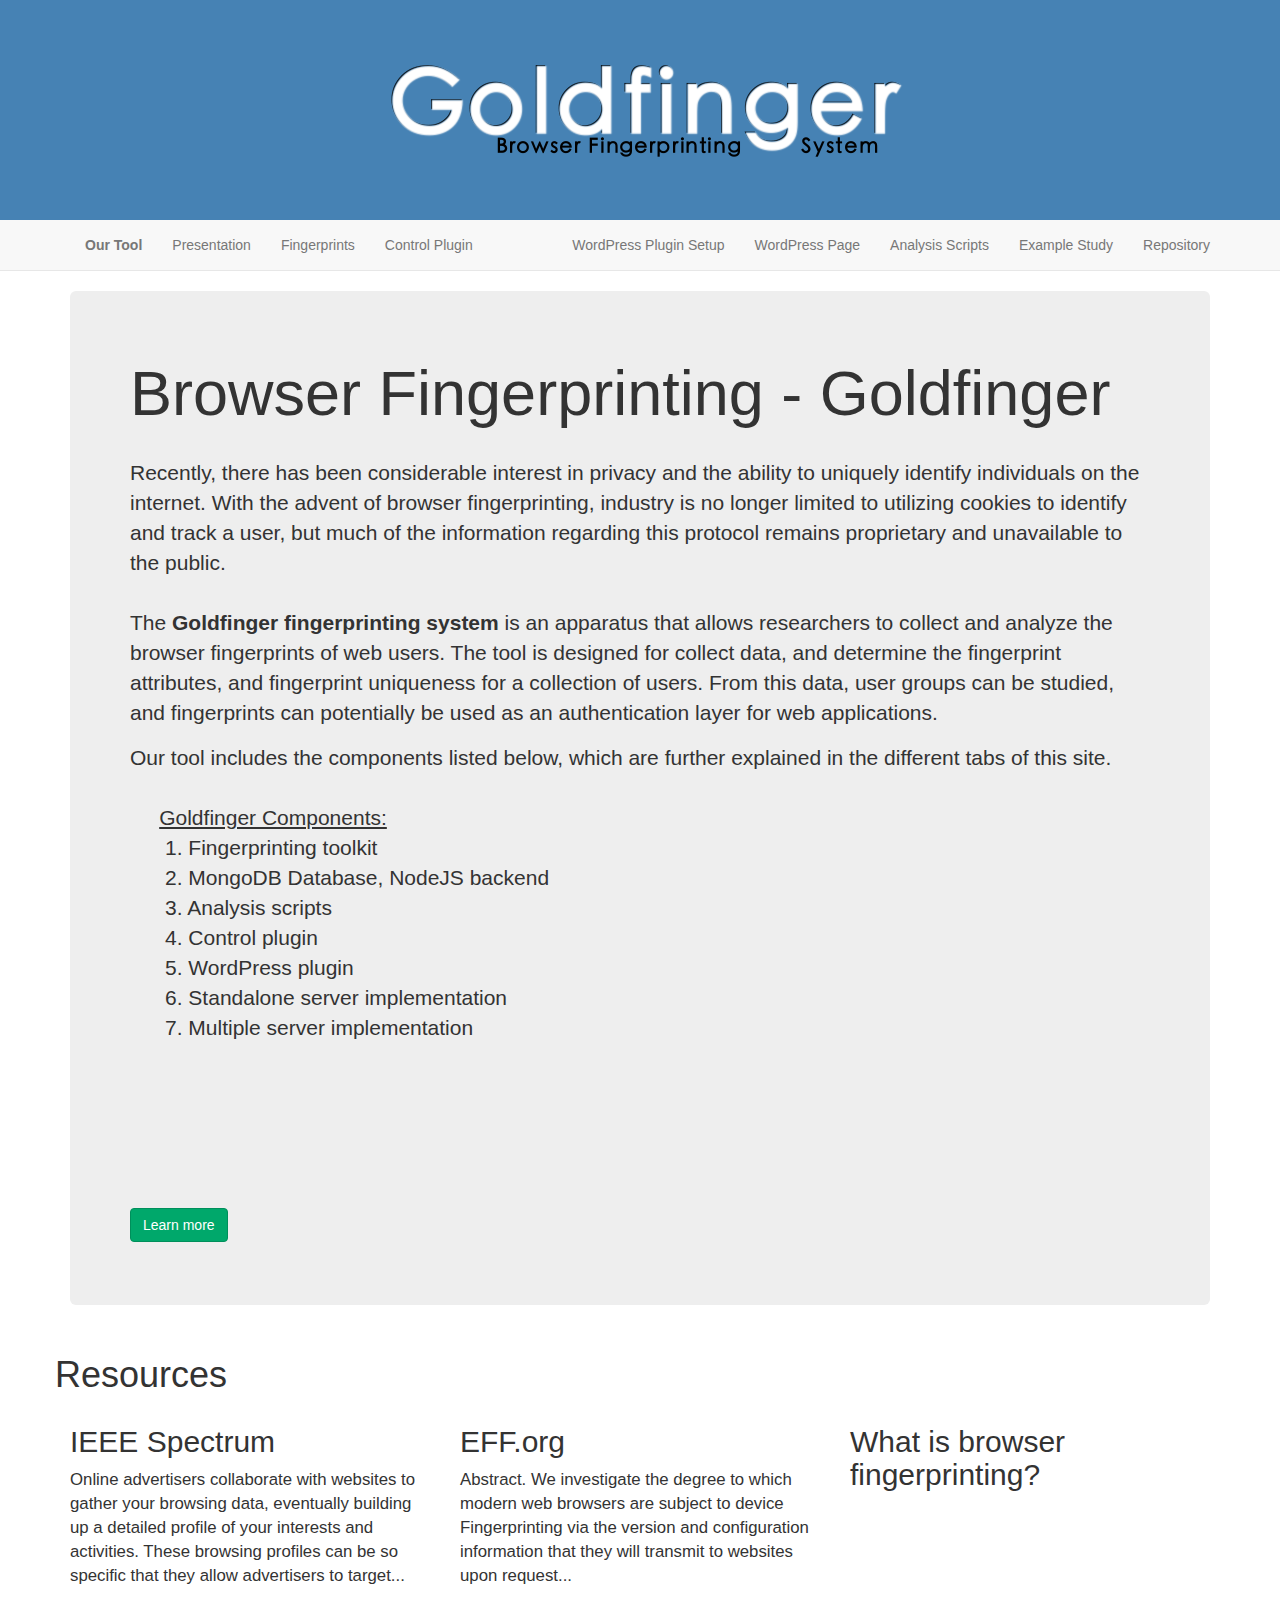
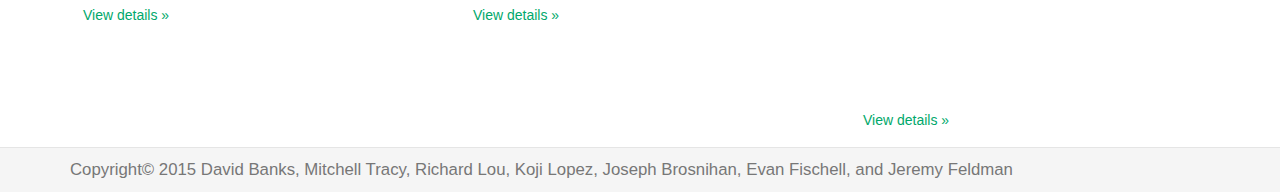
<file: readme-page/index.html>
<!DOCTYPE html>
<html>
	<head>
		<meta http-equiv="Content-Type" content="text/html; charset=UTF-8">
		<meta charset="utf-8">
		<title>Goldfinger - Browser Fingerprinter</title>
		<meta name="viewport" content="width=device-width, initial-scale=1.0">
		<script src="./lib/jquery-2.1.1.min.js"></script>
		<script src="./lib/bootstrap.min.js"></script>
		<link rel="stylesheet" href="./css/style.css">
	</head>
	<body>
		<div id="wrap">
			<div id="content">
				<div class="logo-container" style="background-color:#4682B4">
					<a href="./index.html"><img height="120px" src="./lib/logo.png" alt="GOLDFINGER"></a>
				</div>
				<div class="navbar navbar-default navbar-static-top">
					<div class="container">
						<div class="navbar-header visible-sm visible-xs">
							<button type="button" data-toggle="collapse" data-target=".navbar-collapse" class="navbar-toggle">
								<span class="sr-only">Toggle navigation</span><span class="icon-bar"></span><span class="icon-bar"></span><span class="icon-bar"></span>
							</button>
							<a href="./index.html" class="navbar-brand">GOLDFINGER</a>
						</div>
						<div class="collapse navbar-collapse">
							<ul class="nav navbar-nav">
								<!--<li class="false">
									<a href="http://browserspy.dk/">Code Reference</a>
								</li>-->
                                                                <li class="false">
                                                                    <a href="./pages/our_tool.html"><b>Our Tool</b></a>
								</li>
								<li class="false">
									<a href="./pages/goldfinger.pdf">Presentation</a>
								</li>
                                                                
                                                                <li class="false">
									<a href="./pages/fingerprints.html">Fingerprints</a>
								</li>
                                                                <li class="false">
									<a href="./pages/control_plugin.html">Control Plugin</a>
								</li>
								<!--<li class="false">
									<a href="./pages/command-line.html">Command Line</a>
								</li>-->
							</ul>
							<ul class="nav navbar-nav navbar-right">
                                                                <li class="false">
                                                                    <a href="./pages/wordpress_plugin.html">WordPress Plugin Setup</a>
								</li>
                                                                <li class="false">
                                                                    <a href="http://viable.cs.umd.edu/wordpress/wp-login.php">WordPress Page</a>
								</li>
                                                                <li class="false">
                                                                    <a href="./pages/analysis_scripts.html">Analysis Scripts</a>
								</li>
                                                                <li class="false">
                                                                    <a href="./pages/example_study.html">Example Study</a>
								<li>
									<a href="https://vis.cs.umd.edu/svn/projects/goldfinger">Repository</a>
								</li>
							</ul>
						</div>
					</div>
				</div>

				<div class="container">
					<div class="row clearfix">
						<div class="col-md-12 column">
							<div class="jumbotron">
								<h1> Browser Fingerprinting - Goldfinger </h1>
								<br />
								
								<p>
									Recently, there has been considerable interest in privacy and the ability to uniquely identify individuals on the internet. 
									With the advent of browser fingerprinting, industry is no longer limited to utilizing cookies to identify and track a user, 
									but much of the information regarding this protocol remains proprietary and unavailable to the public. 
                                                                        <br/> <br/>
                                                                        The <b>Goldfinger fingerprinting system </b> is an apparatus that allows researchers to collect and analyze the browser fingerprints of web users. 
									The tool is designed for collect data, and determine the fingerprint attributes, and fingerprint uniqueness for a collection of users. From this data,
                                                                        user groups can be studied, and fingerprints can potentially be used as an authentication layer for web applications.
								</p>
								<p>
									Our tool includes the components listed below, which are further explained in the different tabs of this site.
                                                                         <br/>
                                                                         <br/>&nbsp;&nbsp;&nbsp;&nbsp;
                                                                         <u>Goldfinger Components: </u><br/>
                                                                         &nbsp;&nbsp;&nbsp;&nbsp;&nbsp;
                                                                        1. Fingerprinting toolkit <br/>&nbsp;&nbsp;&nbsp;&nbsp;&nbsp;
                                                                        2. MongoDB Database, NodeJS backend <br/>&nbsp;&nbsp;&nbsp;&nbsp;&nbsp;
                                                                        3. Analysis scripts <br/>&nbsp;&nbsp;&nbsp;&nbsp;&nbsp;
                                                                        4. Control plugin <br/>&nbsp;&nbsp;&nbsp;&nbsp;&nbsp;
                                                                        5. WordPress plugin <br/>&nbsp;&nbsp;&nbsp;&nbsp;&nbsp;
                                                                        6. Standalone server implementation <br/>&nbsp;&nbsp;&nbsp;&nbsp;&nbsp;
                                                                        7. Multiple server implementation <br/>&nbsp;&nbsp;&nbsp;&nbsp;&nbsp;

								</p>
                                                                    <br/> <br/><br/> <br/><br/> <br/>
								<p>
									<a class="btn btn-primary btn-large" href="http://spectrum.ieee.org/computing/software/browser-fingerprinting-and-the-onlinetracking-arms-race" target="_blank">Learn more</a>
								</p>
							</div>
						</div>
					</div>
					<div class="row clearfix">
						<h1> Resources </h1>
						<div class="col-md-4 column">
							<h2>IEEE Spectrum</h2>
							<p>
								Online advertisers collaborate with websites to gather your browsing data, eventually building up a detailed profile of your interests and activities. These browsing profiles can be so specific that they allow advertisers to target...
							</p>
							<p>
								<a class="btn" href="http://spectrum.ieee.org/computing/software/browser-fingerprinting-and-the-onlinetracking-arms-race" target="_blank">View details »</a>
							</p>
						</div>
						<div class="col-md-4 column">
							<h2>EFF.org</h2>
							<p>
								Abstract. We investigate the degree to which modern web browsers are subject to device Fingerprinting via the version and configuration information that they will transmit to websites upon request...
							</p>
							<p>
								<a class="btn" href="https://panopticlick.eff.org/browser-uniqueness.pdf" target="_blank">View details »</a>
							</p>
						</div>
						<div class="col-md-4 column">
							<h2>What is browser fingerprinting?</h2>
							<div class="embed-responsive embed-responsive-16by9">
								<iframe class="embed-responsive-item" src="//youtube.com/embed/aSfh0efL7rs"></iframe>
							</div>
							<p>
								<a class="btn" href="https://www.youtube.com/watch?v=aSfh0efL7rs" target="_blank">View details »</a>
							</p>
						</div>
					</div>
				</div>

			</div>
			<div id="push"></div>
		</div>
		<div id="footer-wrapper">
			<footer>
				<div class="container">
					<p>
						Copyright&copy; 2015 David Banks, Mitchell Tracy, Richard Lou, Koji Lopez, Joseph Brosnihan, Evan Fischell, and Jeremy Feldman
					</p>
				</div>
			</footer>
		</div>
	</body>
</html>
</file>
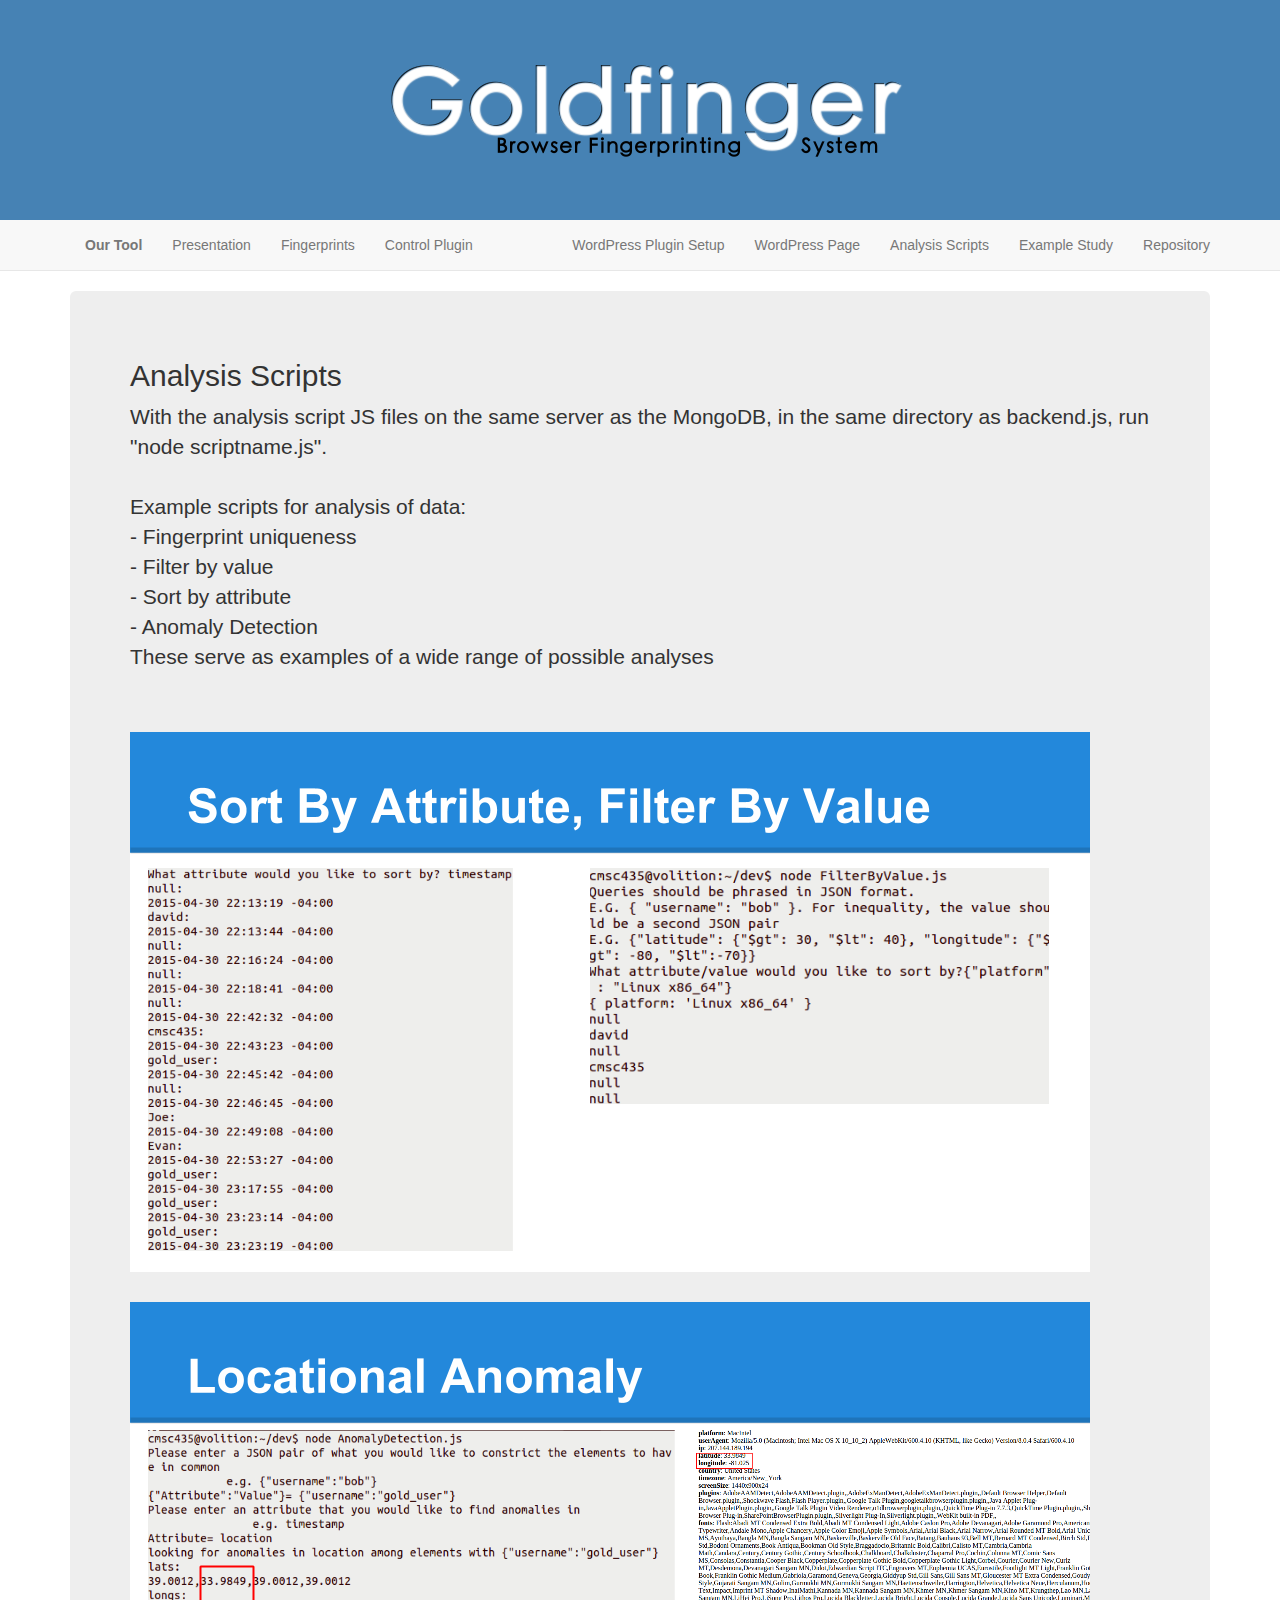
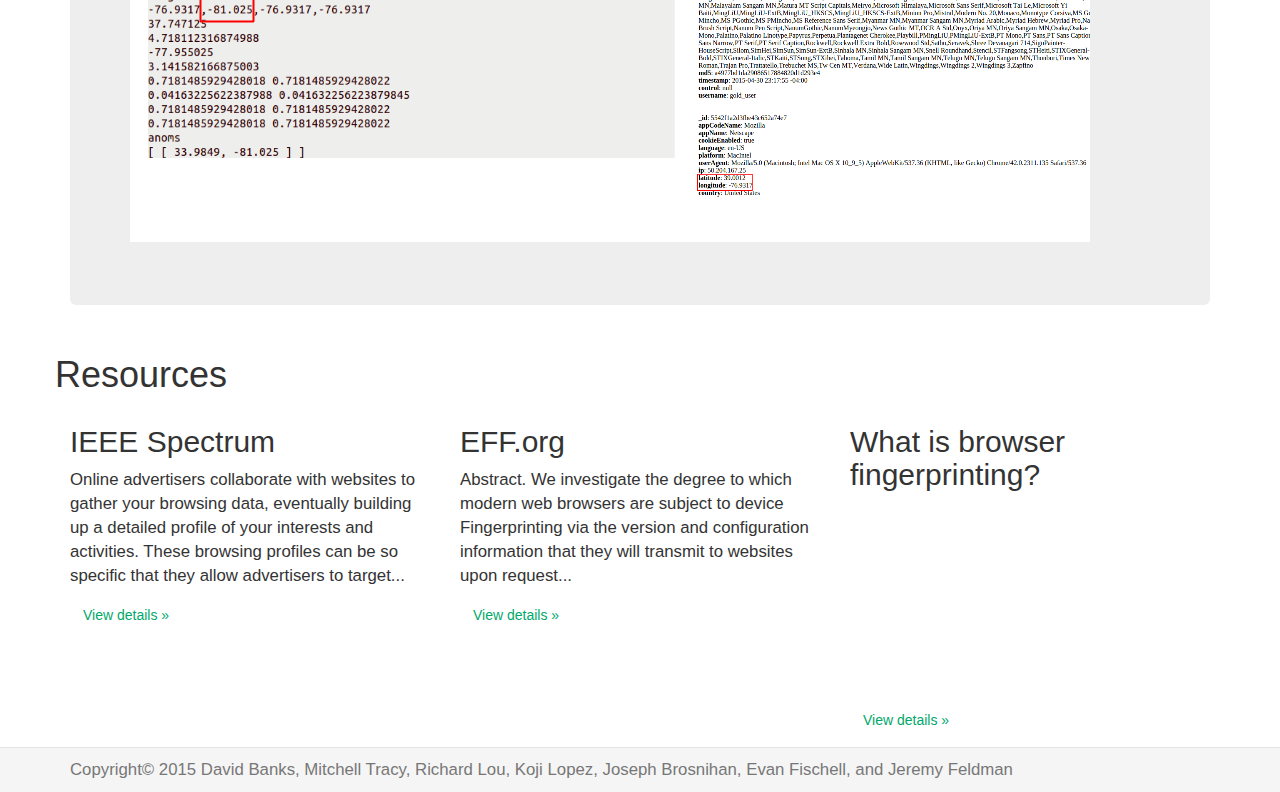
<file: readme-page/pages/analysis_scripts.html>
<!DOCTYPE html>
<html>
	<head>
		<meta http-equiv="Content-Type" content="text/html; charset=UTF-8">
		<meta charset="utf-8">
		<title>Goldfinger - Browser Fingerprinter</title>
		<meta name="viewport" content="width=device-width, initial-scale=1.0">
		<script src="../lib/jquery-2.1.1.min.js"></script>
		<script src="../lib/bootstrap.min.js"></script>
		<link rel="stylesheet" href="../css/style.css">
	</head>
	<body>
		<div id="wrap">
			<div id="content">
				<div class="logo-container" style="background-color:#4682B4">
					<a href="../index.html"><img height="120px" src="../lib/logo.png" alt="GOLDFINGER"></a>
				</div>
				<div class="navbar navbar-default navbar-static-top">
					<div class="container">
						<div class="navbar-header visible-sm visible-xs">
							<button type="button" data-toggle="collapse" data-target=".navbar-collapse" class="navbar-toggle">
								<span class="sr-only">Toggle navigation</span><span class="icon-bar"></span><span class="icon-bar"></span><span class="icon-bar"></span>
							</button>
							<a href="../index.html" class="navbar-brand">GOLDFINGER</a>
						</div>
						<div class="collapse navbar-collapse">
							<ul class="nav navbar-nav">
                                                                <li class="false">
                                                                    <a href="../pages/our_tool.html"><b>Our Tool</b></a>
								</li>
								<li class="false">
									<a href="../pages/goldfinger.pdf">Presentation</a>
								</li>
                                                                
                                                                <li class="false">
									<a href="../pages/fingerprints.html">Fingerprints</a>
								</li>
                                                                <li class="false">
									<a href="../pages/control_plugin.html">Control Plugin</a>
								</li>
							</ul>
							<ul class="nav navbar-nav navbar-right">
                                                                <li class="false">
                                                                    <a href="../pages/wordpress_plugin.html">WordPress Plugin Setup</a>
								</li>
                                                                <li class="false">
                                                                    <a href="http://viable.cs.umd.edu/wordpress/wp-login.php">WordPress Page</a>
								</li>
                                                                <li class="false">
                                                                    <a href="../pages/analysis_scripts.html">Analysis Scripts</a>
								</li>
                                                                <li class="false">
                                                                    <a href="../pages/example_study.html">Example Study</a>
								</li>
								<li>
									<a href="https://vis.cs.umd.edu/svn/projects/goldfinger">Repository</a>
								</li>
							</ul>
						</div>
					</div>
				</div>

				<div class="container">
					<div class="row clearfix">
						<div class="col-md-12 column">
							<div class="jumbotron">
								
								<h2>Analysis Scripts</h2>
								<p>
									With the analysis script JS files on the same server as the MongoDB, in the same directory as backend.js, run "node scriptname.js".
                                                                        <br />
                                                                        <br />
                                                                        Example scripts for analysis of data:<br />
                                                                        -   Fingerprint uniqueness<br />
                                                                        -   Filter by value<br />
                                                                        -   Sort by attribute<br />
                                                                        -   Anomaly Detection<br />
                                                                        These serve as examples of a wide range of possible analyses<br />
                                                                        
                                                                        <br /> <br />
                                                                        <img src="../pages/sort_img.png" alt="sort_script">
                                                                        <br /> <br />
                                                                        <img src="../pages/anomaly_img.png" alt="anomaly_script">
                                                                </p>
								

								
							</div>
						</div>
					</div>
					<div class="row clearfix">
						<h1> Resources </h1>
						<div class="col-md-4 column">
							<h2>IEEE Spectrum</h2>
							<p>
								Online advertisers collaborate with websites to gather your browsing data, eventually building up a detailed profile of your interests and activities. These browsing profiles can be so specific that they allow advertisers to target...
							</p>
							<p>
								<a class="btn" href="http://spectrum.ieee.org/computing/software/browser-fingerprinting-and-the-onlinetracking-arms-race" target="_blank">View details »</a>
							</p>
						</div>
						<div class="col-md-4 column">
							<h2>EFF.org</h2>
							<p>
								Abstract. We investigate the degree to which modern web browsers are subject to device Fingerprinting via the version and configuration information that they will transmit to websites upon request...
							</p>
							<p>
								<a class="btn" href="https://panopticlick.eff.org/browser-uniqueness.pdf" target="_blank">View details »</a>
							</p>
						</div>
						<div class="col-md-4 column">
							<h2>What is browser fingerprinting?</h2>
							<div class="embed-responsive embed-responsive-16by9">
								<iframe class="embed-responsive-item" src="//youtube.com/embed/aSfh0efL7rs"></iframe>
							</div>
							<p>
								<a class="btn" href="https://www.youtube.com/watch?v=aSfh0efL7rs" target="_blank">View details »</a>
							</p>
						</div>
					</div>
				</div>

			</div>
			<div id="push"></div>
		</div>
		<div id="footer-wrapper">
			<footer>
				<div class="container">
					<p>
						Copyright&copy; 2015 David Banks, Mitchell Tracy, Richard Lou, Koji Lopez, Joseph Brosnihan, Evan Fischell, and Jeremy Feldman
					</p>
				</div>
			</footer>
		</div>
	</body>
</html>
</file>
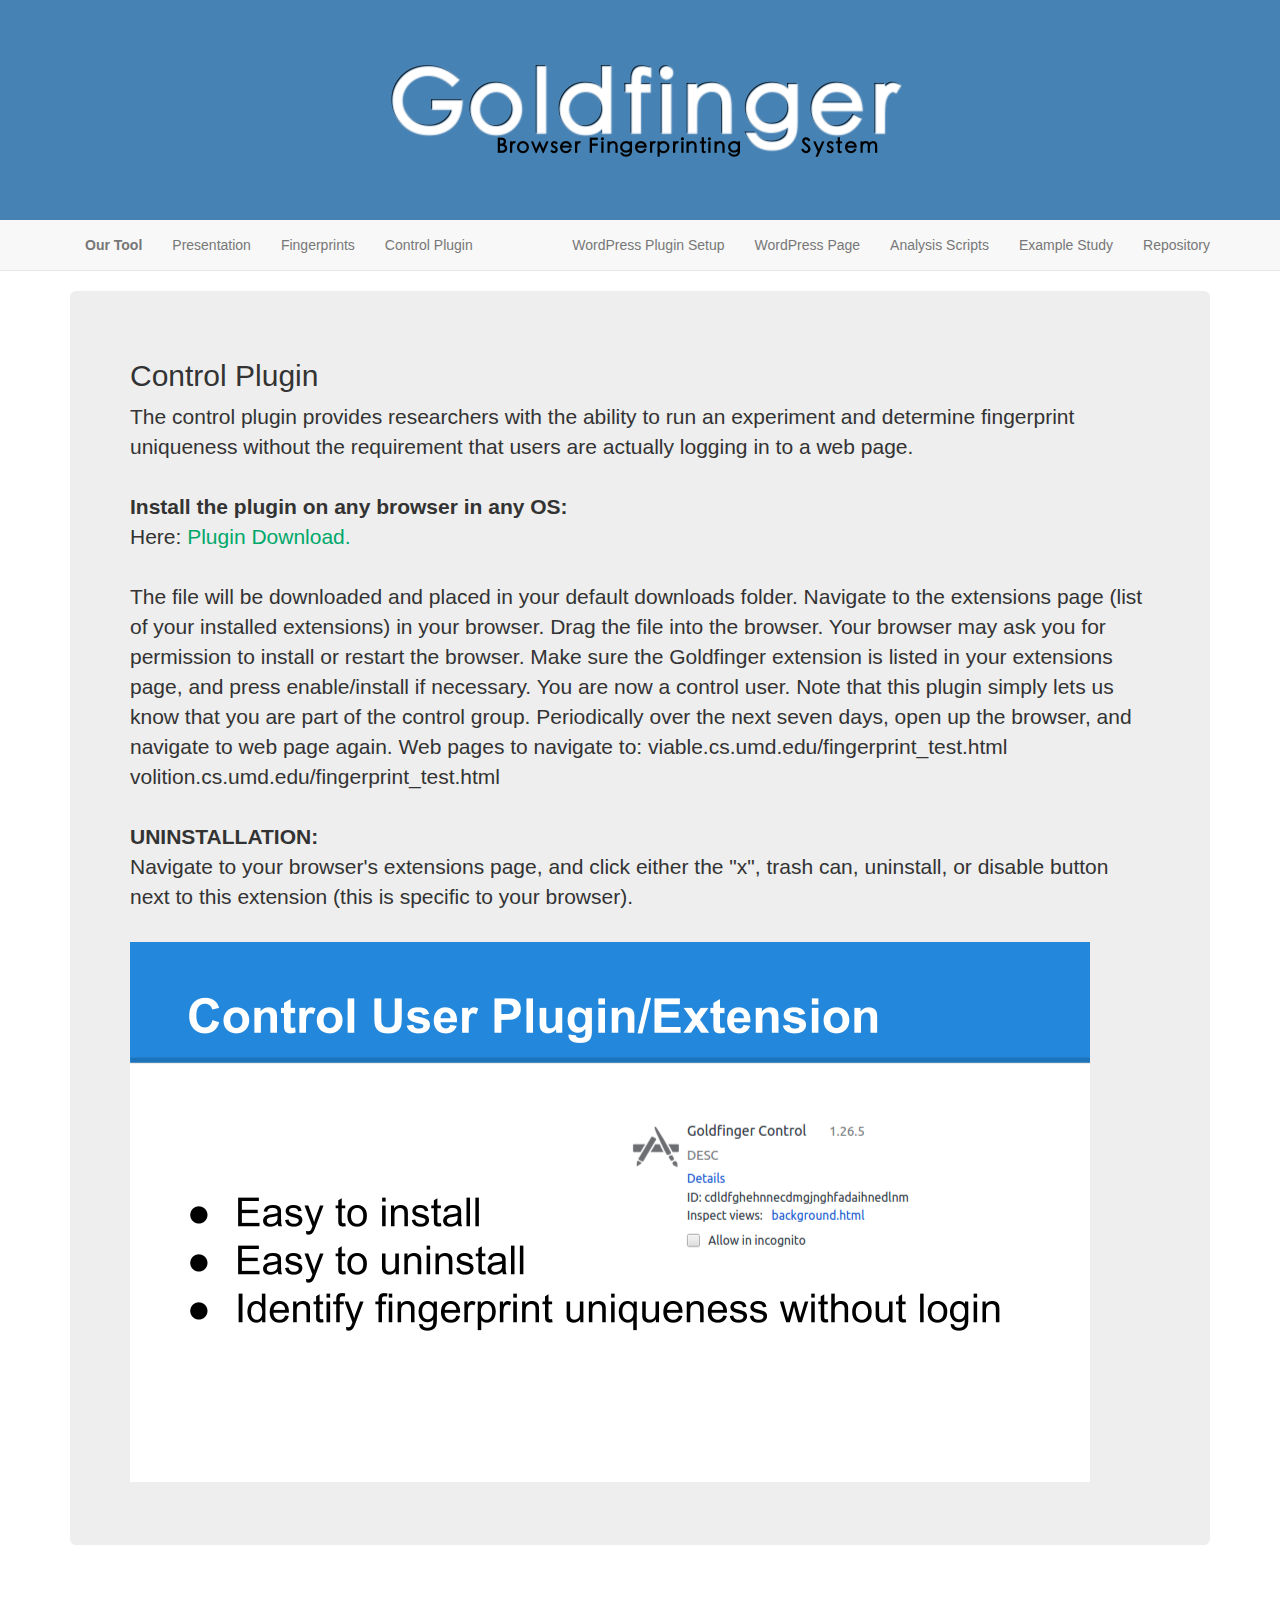
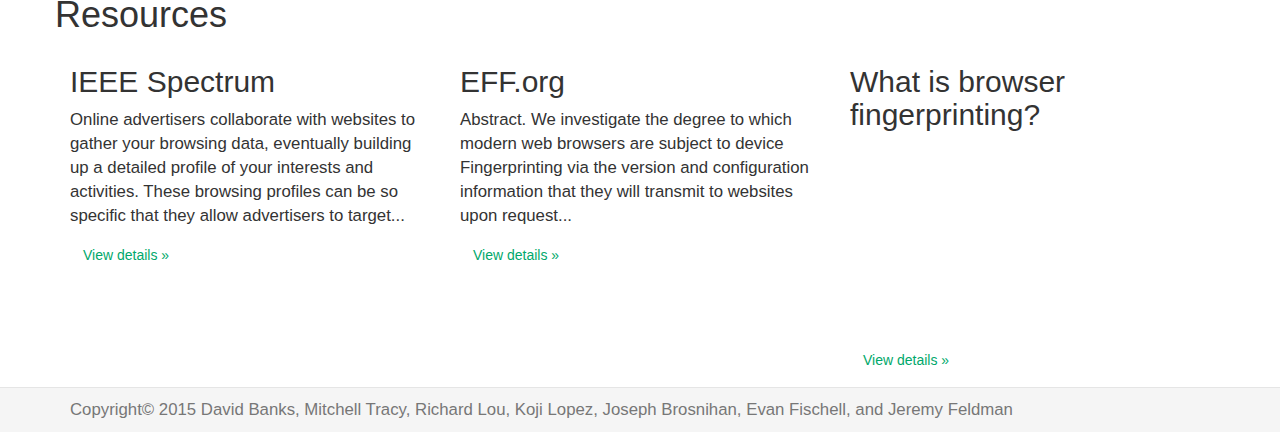
<file: readme-page/pages/control_plugin.html>
<!DOCTYPE html>
<html>
	<head>
		<meta http-equiv="Content-Type" content="text/html; charset=UTF-8">
		<meta charset="utf-8">
		<title>Goldfinger - Browser Fingerprinter</title>
		<meta name="viewport" content="width=device-width, initial-scale=1.0">
		<script src="../lib/jquery-2.1.1.min.js"></script>
		<script src="../lib/bootstrap.min.js"></script>
		<link rel="stylesheet" href="../css/style.css">
	</head>
	<body>
		<div id="wrap">
			<div id="content">
				<div class="logo-container" style="background-color:#4682B4">
					<a href="../index.html"><img height="120px" src="../lib/logo.png" alt="GOLDFINGER"></a>
				</div>
				<div class="navbar navbar-default navbar-static-top">
					<div class="container">
						<div class="navbar-header visible-sm visible-xs">
							<button type="button" data-toggle="collapse" data-target=".navbar-collapse" class="navbar-toggle">
								<span class="sr-only">Toggle navigation</span><span class="icon-bar"></span><span class="icon-bar"></span><span class="icon-bar"></span>
							</button>
							<a href="../index.html" class="navbar-brand">GOLDFINGER</a>
						</div>
						<div class="collapse navbar-collapse">
							<ul class="nav navbar-nav">
                                                                <li class="false">
                                                                    <a href="../pages/our_tool.html"><b>Our Tool</b></a>
								</li>
								<li class="false">
									<a href="../pages/goldfinger.pdf">Presentation</a>
								</li>
                                                                
                                                                <li class="false">
									<a href="../pages/fingerprints.html">Fingerprints</a>
								</li>
                                                                <li class="false">
									<a href="../pages/control_plugin.html">Control Plugin</a>
								</li>
							</ul>
							<ul class="nav navbar-nav navbar-right">
                                                                <li class="false">
                                                                    <a href="../pages/wordpress_plugin.html">WordPress Plugin Setup</a>
								</li>
                                                                <li class="false">
                                                                    <a href="http://viable.cs.umd.edu/wordpress/wp-login.php">WordPress Page</a>
								</li>
                                                                <li class="false">
                                                                    <a href="../pages/analysis_scripts.html">Analysis Scripts</a>
								</li>
                                                                <li class="false">
                                                                    <a href="../pages/example_study.html">Example Study</a>
								</li>
								<li>
									<a href="https://vis.cs.umd.edu/svn/projects/goldfinger">Repository</a>
								</li>
							</ul>
						</div>
					</div>
				</div>

				<div class="container">
					<div class="row clearfix">
						<div class="col-md-12 column">
							<div class="jumbotron">
								<h2>Control Plugin</h2>
								<p>
                                                                        The control plugin provides researchers with the ability to
                                                                        run an experiment and determine fingerprint uniqueness without
                                                                        the requirement that users are actually logging in to a web page.
                                                                        <br /> <br />
                                                                        <b> Install the plugin on any browser in any OS: </b> <br />
									Here:
									
                                                                        <a href="http://crossrider.com/download/74704">Plugin Download. </a>
                                                                        <br /> <br />
    									The file will be downloaded and placed in your default downloads folder. Navigate to the extensions page
									(list of your installed extensions) in your browser. Drag the file into the browser. Your browser may
									ask you for permission to install or restart the browser.

									Make sure the Goldfinger extension is listed in your extensions page, and press enable/install if necessary. You are now a control user.

									Note that this plugin simply lets us know that you are part of the control group.

									Periodically over the next seven days, open up the browser, and navigate to web page again.
									Web pages to navigate to:
									viable.cs.umd.edu/fingerprint_test.html
									volition.cs.umd.edu/fingerprint_test.html
                                                                        <br/>
                                                                        <br/>
                                                                        <b> UNINSTALLATION: </b> </br>
									Navigate to your browser's extensions page, and click either the "x", trash can, uninstall, or disable button next to this extension (this is specific to your browser).
                                                                        
                                                                        <br /> <br />
                                                                        <img src="../pages/control_img.png" alt="control_installed">
                                                                </p>
								
							</div>
						</div>
					</div>
					<div class="row clearfix">
						<h1> Resources </h1>
						<div class="col-md-4 column">
							<h2>IEEE Spectrum</h2>
							<p>
								Online advertisers collaborate with websites to gather your browsing data, eventually building up a detailed profile of your interests and activities. These browsing profiles can be so specific that they allow advertisers to target...
							</p>
							<p>
								<a class="btn" href="http://spectrum.ieee.org/computing/software/browser-fingerprinting-and-the-onlinetracking-arms-race" target="_blank">View details »</a>
							</p>
						</div>
						<div class="col-md-4 column">
							<h2>EFF.org</h2>
							<p>
								Abstract. We investigate the degree to which modern web browsers are subject to device Fingerprinting via the version and configuration information that they will transmit to websites upon request...
							</p>
							<p>
								<a class="btn" href="https://panopticlick.eff.org/browser-uniqueness.pdf" target="_blank">View details »</a>
							</p>
						</div>
						<div class="col-md-4 column">
							<h2>What is browser fingerprinting?</h2>
							<div class="embed-responsive embed-responsive-16by9">
								<iframe class="embed-responsive-item" src="//youtube.com/embed/aSfh0efL7rs"></iframe>
							</div>
							<p>
								<a class="btn" href="https://www.youtube.com/watch?v=aSfh0efL7rs" target="_blank">View details »</a>
							</p>
						</div>
					</div>
				</div>

			</div>
			<div id="push"></div>
		</div>
		<div id="footer-wrapper">
			<footer>
				<div class="container">
					<p>
						Copyright&copy; 2015 David Banks, Mitchell Tracy, Richard Lou, Koji Lopez, Joseph Brosnihan, Evan Fischell, and Jeremy Feldman
					</p>
				</div>
			</footer>
		</div>
	</body>
</html>
</file>
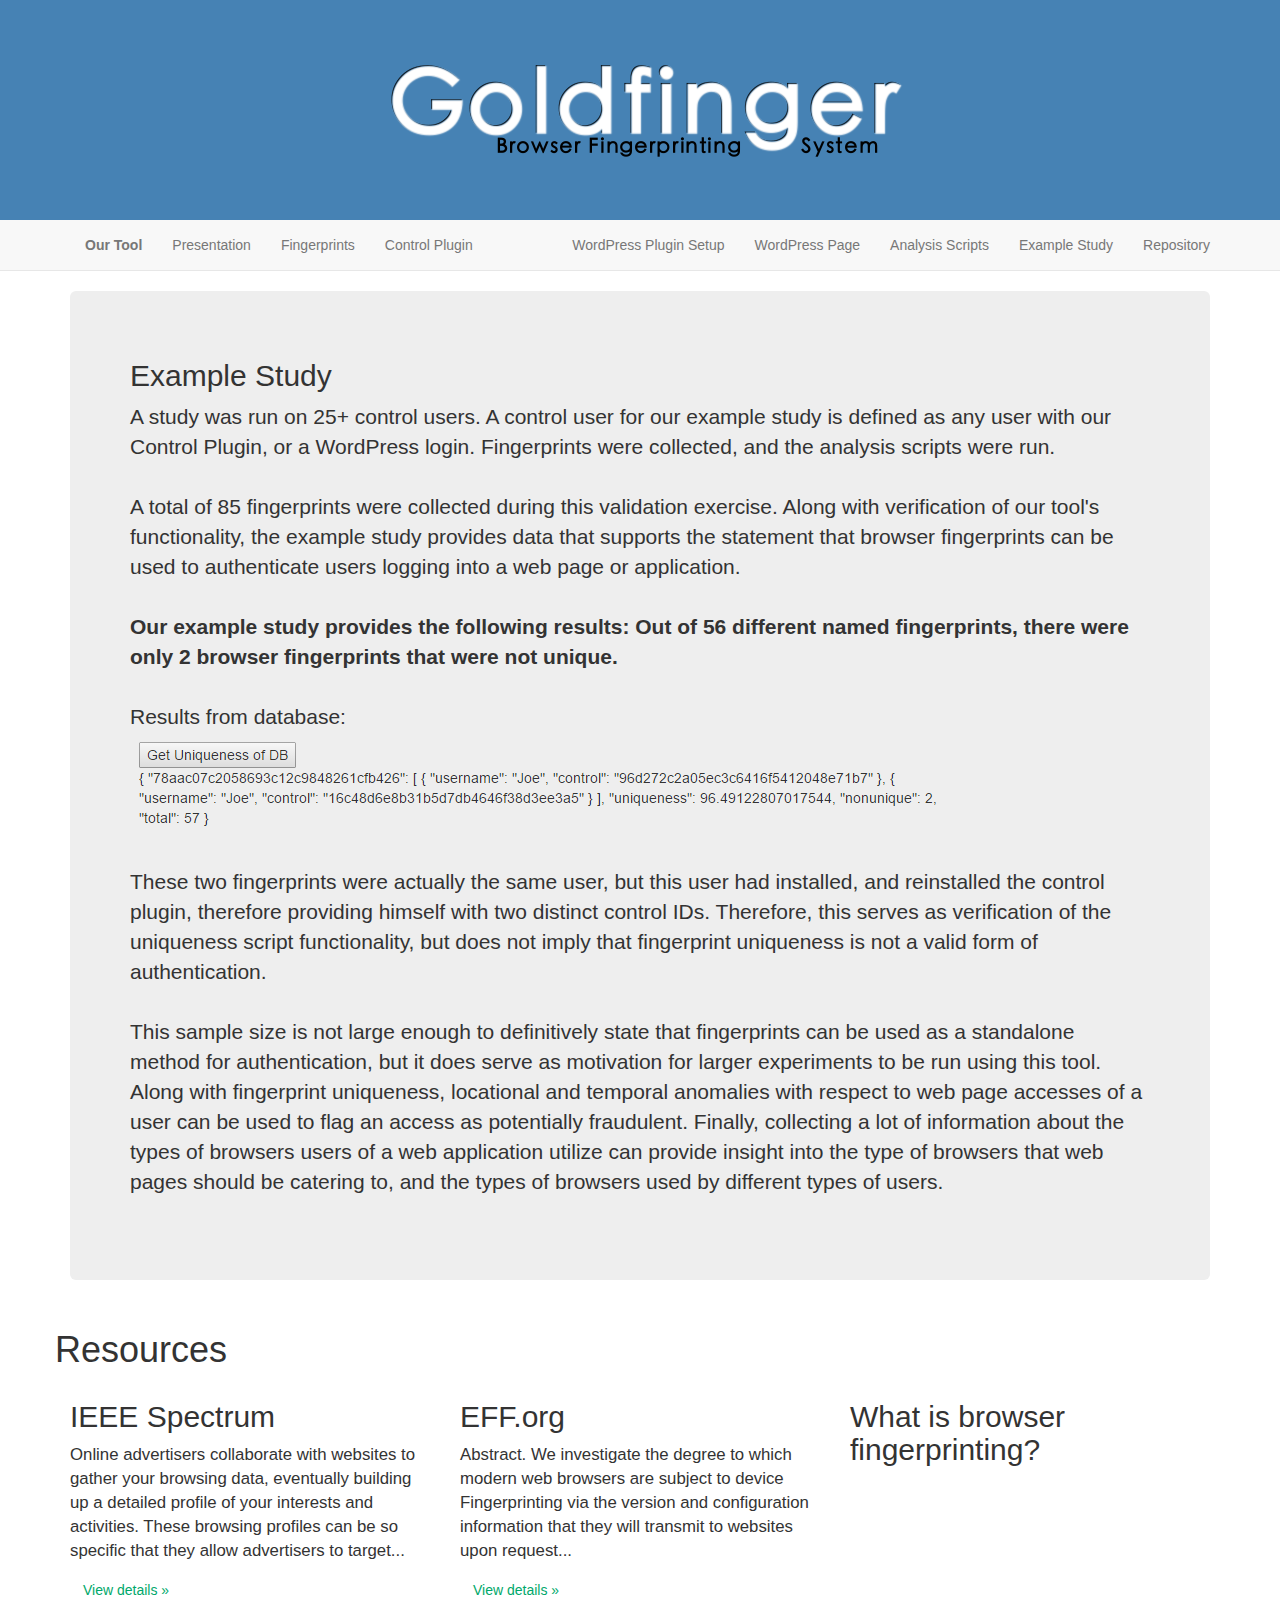
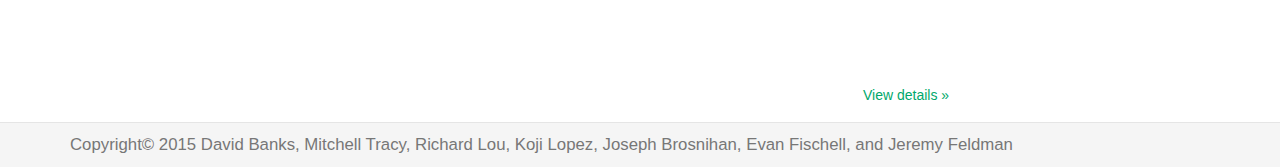
<file: readme-page/pages/example_study.html>
<!DOCTYPE html>
<html>
	<head>
		<meta http-equiv="Content-Type" content="text/html; charset=UTF-8">
		<meta charset="utf-8">
		<title>Goldfinger - Browser Fingerprinter</title>
		<meta name="viewport" content="width=device-width, initial-scale=1.0">
		<script src="../lib/jquery-2.1.1.min.js"></script>
		<script src="../lib/bootstrap.min.js"></script>
		<link rel="stylesheet" href="../css/style.css">
	</head>
	<body>
		<div id="wrap">
			<div id="content">
				<div class="logo-container"  style="background-color:#4682B4">
					<a href="../index.html"><img height="120px" src="../lib/logo.png" alt="GOLDFINGER"></a>
				</div>
				<div class="navbar navbar-default navbar-static-top">
					<div class="container">
						<div class="navbar-header visible-sm visible-xs">
							<button type="button" data-toggle="collapse" data-target=".navbar-collapse" class="navbar-toggle">
								<span class="sr-only">Toggle navigation</span><span class="icon-bar"></span><span class="icon-bar"></span><span class="icon-bar"></span>
							</button>
							<a href="../index.html" class="navbar-brand">GOLDFINGER</a>
						</div>
						<div class="collapse navbar-collapse">
							<ul class="nav navbar-nav">
                                                                <li class="false">
                                                                    <a href="../pages/our_tool.html"><b>Our Tool</b></a>
								</li>
								<li class="false">
									<a href="../pages/goldfinger.pdf">Presentation</a>
								</li>
                                                                
                                                                <li class="false">
									<a href="../pages/fingerprints.html">Fingerprints</a>
								</li>
                                                                <li class="false">
									<a href="../pages/control_plugin.html">Control Plugin</a>
								</li>
							</ul>
							<ul class="nav navbar-nav navbar-right">
                                                                <li class="false">
                                                                    <a href="../pages/wordpress_plugin.html">WordPress Plugin Setup</a>
								</li>
                                                                <li class="false">
                                                                    <a href="http://viable.cs.umd.edu/wordpress/wp-login.php">WordPress Page</a>
								</li>
                                                                <li class="false">
                                                                    <a href="../pages/analysis_scripts.html">Analysis Scripts</a>
								</li>
                                                                <li class="false">
                                                                    <a href="../pages/example_study.html">Example Study</a>
								</li>
								<li>
									<a href="https://vis.cs.umd.edu/svn/projects/goldfinger">Repository</a>
								</li>
							</ul>
						</div>
					</div>
				</div>

				<div class="container">
					<div class="row clearfix">
						<div class="col-md-12 column">
							<div class="jumbotron">
								
								<h2>Example Study</h2>
								<p>
                                                                    A study was run on 25+ control users. A control user for our example study 
                                                                    is defined as any user with our Control Plugin, or a WordPress login.
                                                                    Fingerprints were collected, and the analysis scripts were run.
                                                                    <br /> <br />
                                                                    A total of 85 fingerprints were collected during this validation exercise. Along with
                                                                    verification of our tool's functionality, the example study provides data that supports
                                                                    the statement that browser fingerprints can be used to authenticate users logging into
                                                                    a web page or application. <br /> <br /> 
                                                                        <b> 
                                                                        Our example study provides the following results: Out of 56
                                                                        different named fingerprints, there were only 2 browser fingerprints that were not unique.
                                                                        </b>
                                                                        <br/> <br/>
                                                                        Results from database:<br/>
                                                                        <img src="../pages/uniqueness_img.png" alt="uniqueness of db img">
                                                                        <br/><br/>
                                                                        
                                                                        These two fingerprints were actually the same user, but this user had installed, and reinstalled
                                                                        the control plugin, therefore providing himself with two distinct control IDs. Therefore, this serves
                                                                        as verification of the uniqueness script functionality, but does not imply that fingerprint uniqueness
                                                                        is not a valid form of authentication.
                                                                        <br/><br/>
                                                                        This sample size is not large enough to definitively state that
                                                                        fingerprints can be used as a standalone method for authentication,
                                                                        but it does serve as motivation for larger experiments to be run
                                                                        using this tool. Along with fingerprint uniqueness, locational and temporal
                                                                        anomalies with respect to web page accesses of a user can be used to flag
                                                                        an access as potentially fraudulent. Finally, collecting a lot of information
                                                                        about the types of browsers users of a web application utilize can provide insight
                                                                        into the type of browsers that web pages should be catering to, and the 
                                                                        types of browsers used by different types of users.
                                                                </p>
								<br />
								
							</div>
						</div>
					</div>
					<div class="row clearfix">
						<h1> Resources </h1>
						<div class="col-md-4 column">
							<h2>IEEE Spectrum</h2>
							<p>
								Online advertisers collaborate with websites to gather your browsing data, eventually building up a detailed profile of your interests and activities. These browsing profiles can be so specific that they allow advertisers to target...
							</p>
							<p>
								<a class="btn" href="http://spectrum.ieee.org/computing/software/browser-fingerprinting-and-the-onlinetracking-arms-race" target="_blank">View details »</a>
							</p>
						</div>
						<div class="col-md-4 column">
							<h2>EFF.org</h2>
							<p>
								Abstract. We investigate the degree to which modern web browsers are subject to device Fingerprinting via the version and configuration information that they will transmit to websites upon request...
							</p>
							<p>
								<a class="btn" href="https://panopticlick.eff.org/browser-uniqueness.pdf" target="_blank">View details »</a>
							</p>
						</div>
						<div class="col-md-4 column">
							<h2>What is browser fingerprinting?</h2>
							<div class="embed-responsive embed-responsive-16by9">
								<iframe class="embed-responsive-item" src="//youtube.com/embed/aSfh0efL7rs"></iframe>
							</div>
							<p>
								<a class="btn" href="https://www.youtube.com/watch?v=aSfh0efL7rs" target="_blank">View details »</a>
							</p>
						</div>
					</div>
				</div>

			</div>
			<div id="push"></div>
		</div>
		<div id="footer-wrapper">
			<footer>
				<div class="container">
					<p>
						Copyright&copy; 2015 David Banks, Mitchell Tracy, Richard Lou, Koji Lopez, Joseph Brosnihan, Evan Fischell, and Jeremy Feldman
					</p>
				</div>
			</footer>
		</div>
	</body>
</html>
</file>
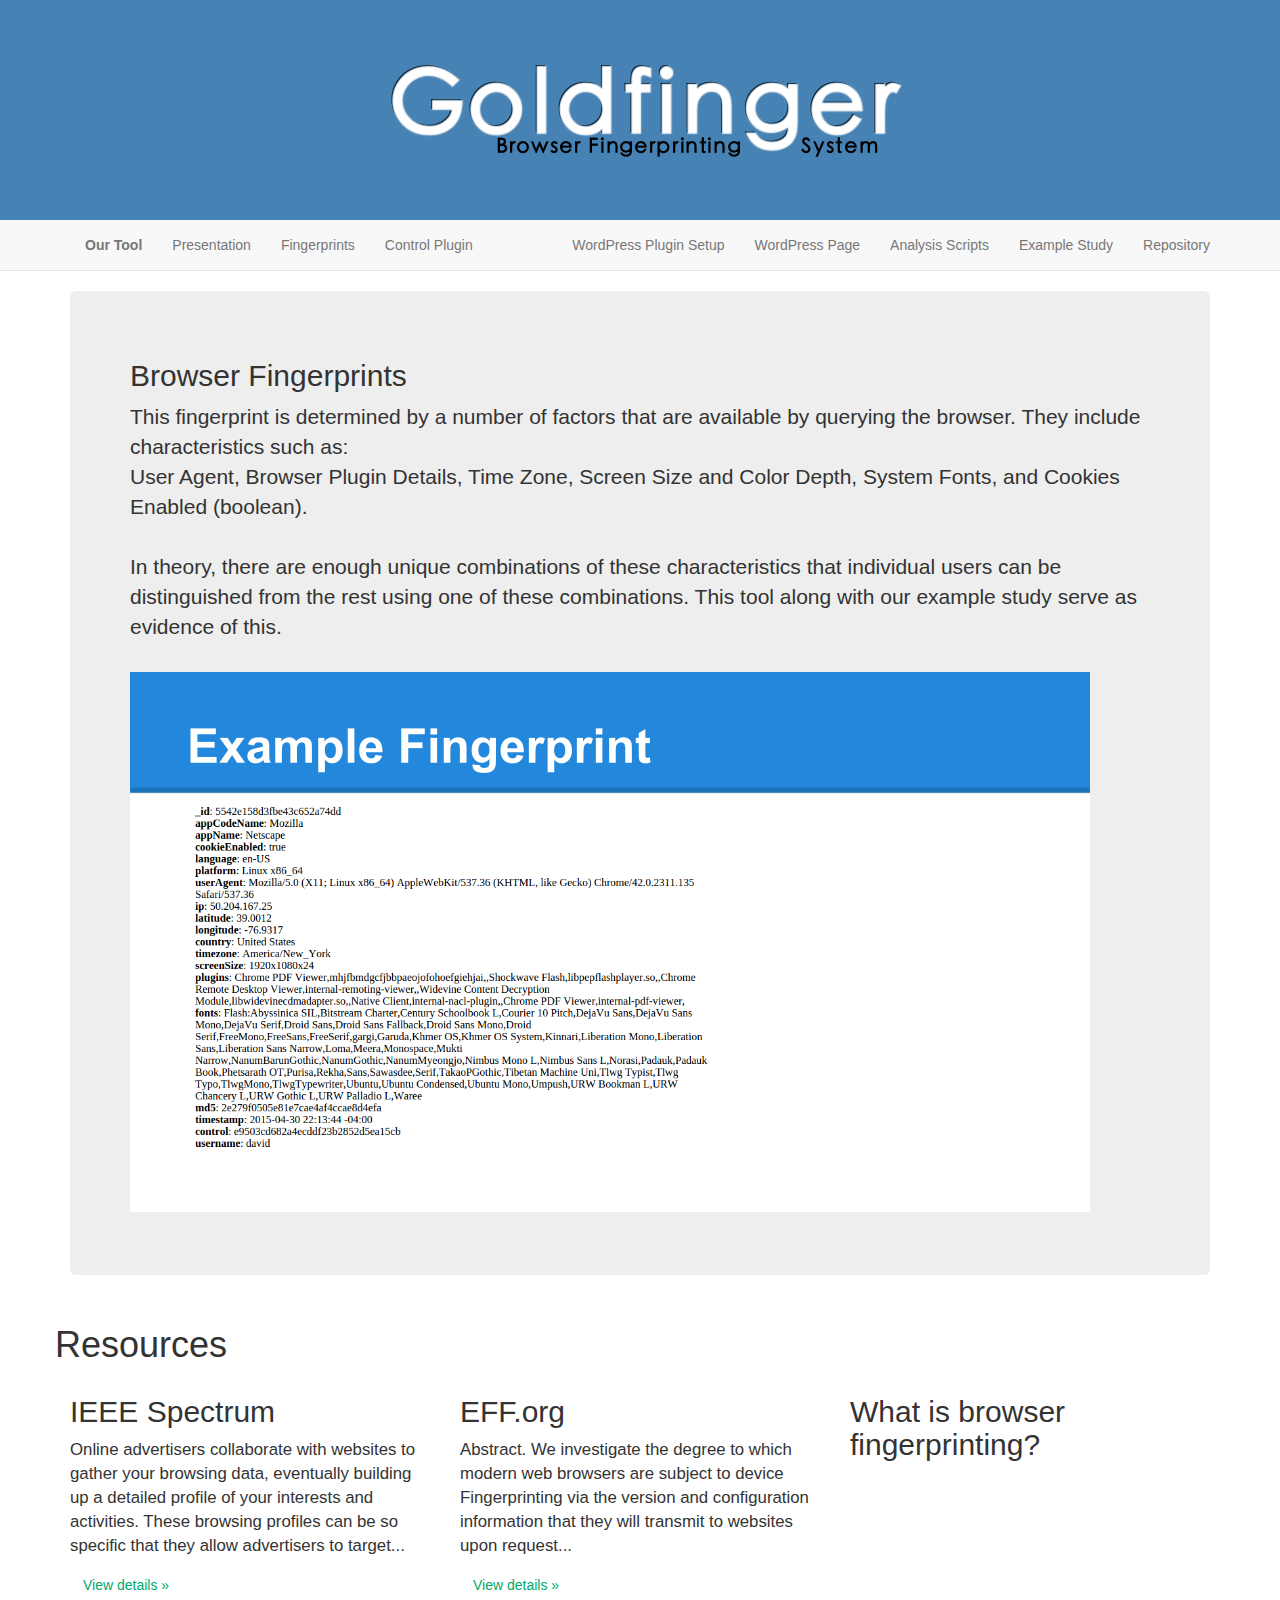
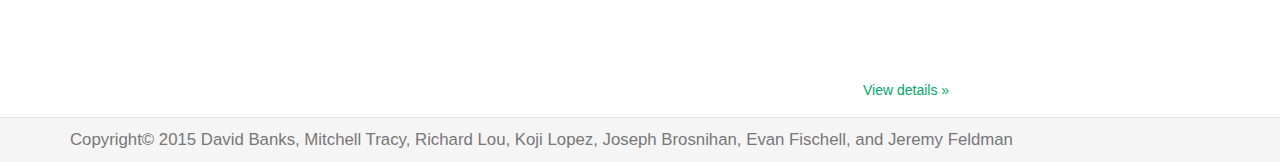
<file: readme-page/pages/fingerprints.html>
<!DOCTYPE html>
<html>
	<head>
		<meta http-equiv="Content-Type" content="text/html; charset=UTF-8">
		<meta charset="utf-8">
		<title>Goldfinger - Browser Fingerprinter</title>
		<meta name="viewport" content="width=device-width, initial-scale=1.0">
		<script src="../lib/jquery-2.1.1.min.js"></script>
		<script src="../lib/bootstrap.min.js"></script>
		<link rel="stylesheet" href="../css/style.css">
	</head>
	<body>
		<div id="wrap">
			<div id="content">
				<div class="logo-container"  style="background-color:#4682B4">
					<a href="../index.html"><img height="120px" src="../lib/logo.png" alt="GOLDFINGER"></a>
				</div>
				<div class="navbar navbar-default navbar-static-top">
					<div class="container">
						<div class="navbar-header visible-sm visible-xs">
							<button type="button" data-toggle="collapse" data-target=".navbar-collapse" class="navbar-toggle">
								<span class="sr-only">Toggle navigation</span><span class="icon-bar"></span><span class="icon-bar"></span><span class="icon-bar"></span>
							</button>
							<a href="../index.html" class="navbar-brand">GOLDFINGER</a>
						</div>
						<div class="collapse navbar-collapse">
							<ul class="nav navbar-nav">
                                                                <li class="false">
                                                                    <a href="../pages/our_tool.html"><b>Our Tool</b></a>
								</li>
								<li class="false">
									<a href="../pages/goldfinger.pdf">Presentation</a>
								</li>
                                                                
                                                                <li class="false">
									<a href="../pages/fingerprints.html">Fingerprints</a>
								</li>
                                                                <li class="false">
									<a href="../pages/control_plugin.html">Control Plugin</a>
								</li>
							</ul>
							<ul class="nav navbar-nav navbar-right">
                                                                <li class="false">
                                                                    <a href="../pages/wordpress_plugin.html">WordPress Plugin Setup</a>
								</li>
                                                                <li class="false">
                                                                    <a href="http://viable.cs.umd.edu/wordpress/wp-login.php">WordPress Page</a>
								</li>
                                                                <li class="false">
                                                                    <a href="../pages/analysis_scripts.html">Analysis Scripts</a>
								</li>
                                                                <li class="false">
                                                                    <a href="../pages/example_study.html">Example Study</a>
								</li>
								<li>
									<a href="https://vis.cs.umd.edu/svn/projects/goldfinger">Repository</a>
								</li>
							</ul>
						</div>
					</div>
				</div>

				<div class="container">
					<div class="row clearfix">
						<div class="col-md-12 column">
							<div class="jumbotron">
								
								<h2>Browser Fingerprints</h2>
								<p>
									This fingerprint is determined by a number of factors that are available by querying the browser. They include 
									characteristics such as:<br />
                                                                        User Agent, Browser Plugin Details, Time Zone, Screen Size and Color Depth, System Fonts, and Cookies Enabled (boolean). 
                                                                        <br /><br />In theory, there are enough 
									unique combinations of these characteristics that individual users can be distinguished from the rest using one of these 
									combinations. This tool along with our example study serve as evidence of this.
                                                                        <br /> <br />
                                                                        <img src="../pages/fp_img.png" alt="fingerprint_example">
								</p>
								
							</div>
						</div>
					</div>
					<div class="row clearfix">
						<h1> Resources </h1>
						<div class="col-md-4 column">
							<h2>IEEE Spectrum</h2>
							<p>
								Online advertisers collaborate with websites to gather your browsing data, eventually building up a detailed profile of your interests and activities. These browsing profiles can be so specific that they allow advertisers to target...
							</p>
							<p>
								<a class="btn" href="http://spectrum.ieee.org/computing/software/browser-fingerprinting-and-the-onlinetracking-arms-race" target="_blank">View details »</a>
							</p>
						</div>
						<div class="col-md-4 column">
							<h2>EFF.org</h2>
							<p>
								Abstract. We investigate the degree to which modern web browsers are subject to device Fingerprinting via the version and configuration information that they will transmit to websites upon request...
							</p>
							<p>
								<a class="btn" href="https://panopticlick.eff.org/browser-uniqueness.pdf" target="_blank">View details »</a>
							</p>
						</div>
						<div class="col-md-4 column">
							<h2>What is browser fingerprinting?</h2>
							<div class="embed-responsive embed-responsive-16by9">
								<iframe class="embed-responsive-item" src="//youtube.com/embed/aSfh0efL7rs"></iframe>
							</div>
							<p>
								<a class="btn" href="https://www.youtube.com/watch?v=aSfh0efL7rs" target="_blank">View details »</a>
							</p>
						</div>
					</div>
				</div>

			</div>
			<div id="push"></div>
		</div>
		<div id="footer-wrapper">
			<footer>
				<div class="container">
					<p>
						Copyright&copy; 2015 David Banks, Mitchell Tracy, Richard Lou, Koji Lopez, Joseph Brosnihan, Evan Fischell, and Jeremy Feldman
					</p>
				</div>
			</footer>
		</div>
	</body>
</html>
</file>
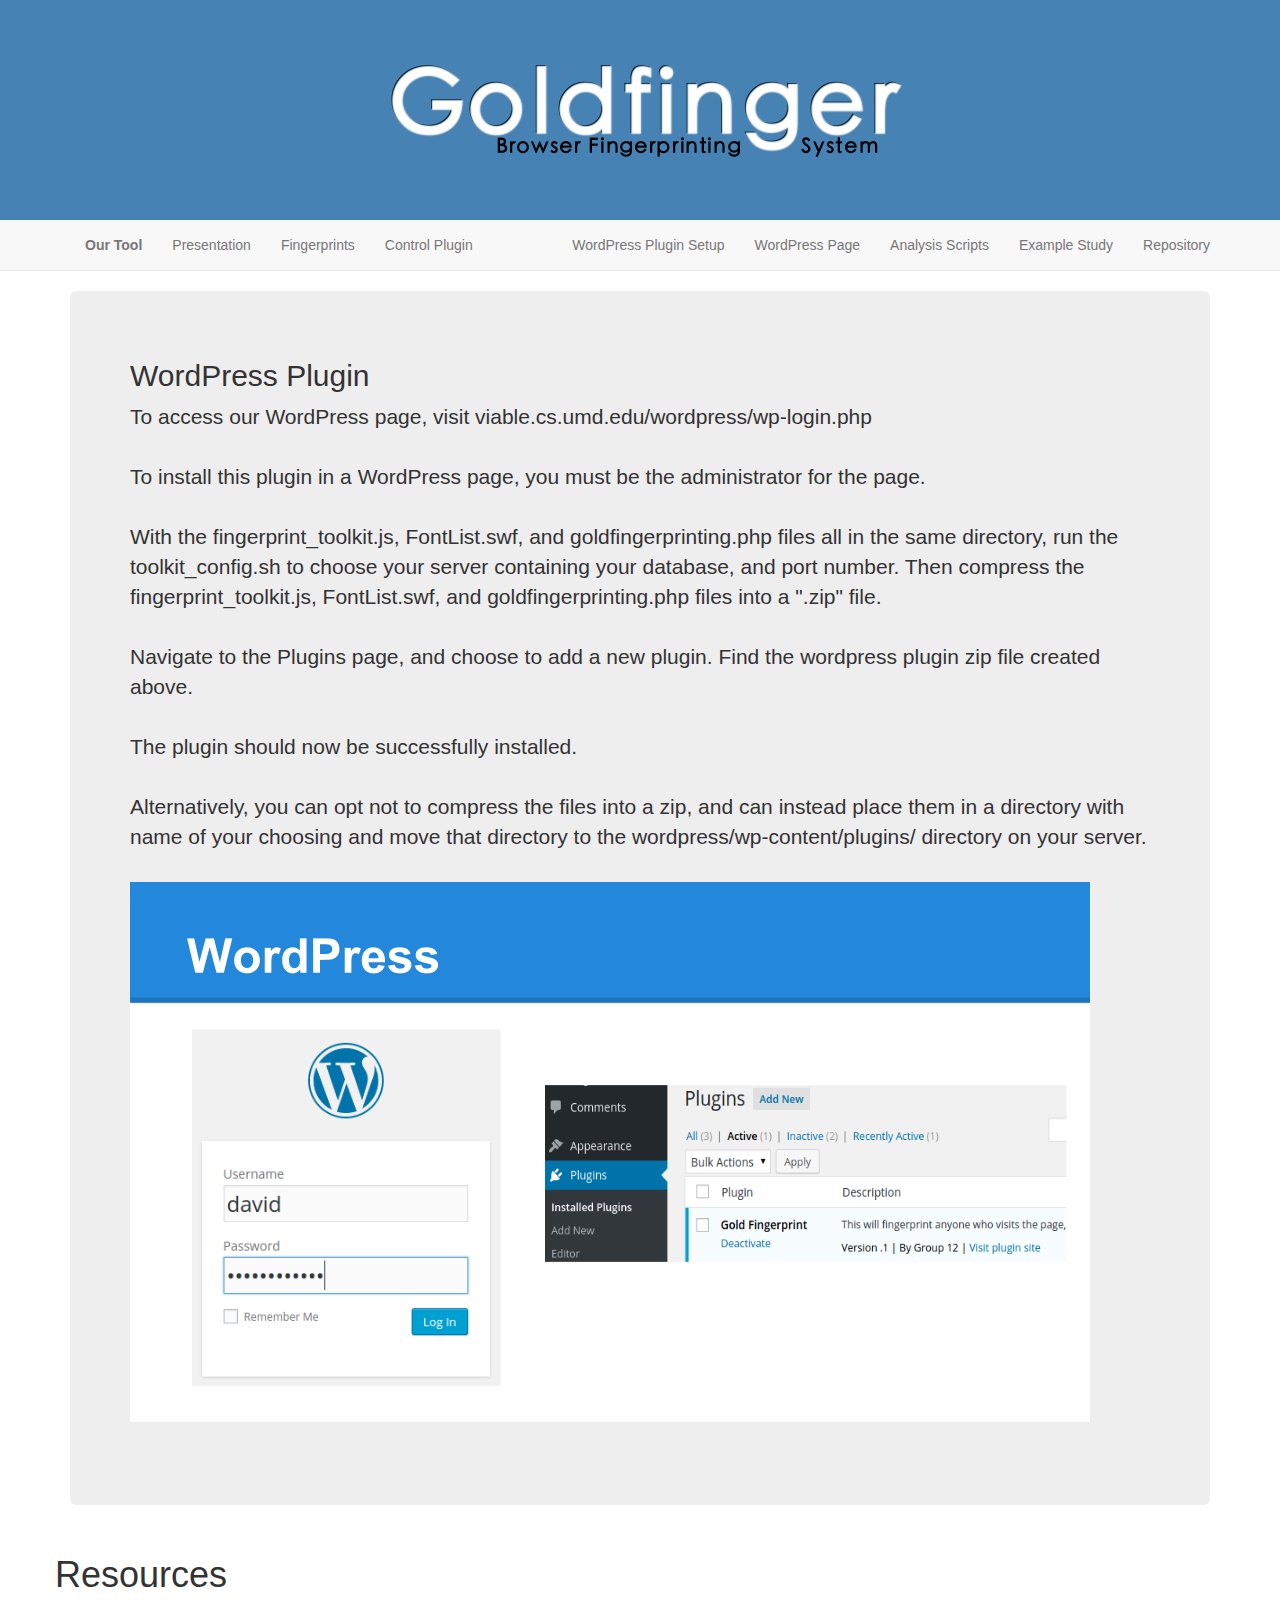
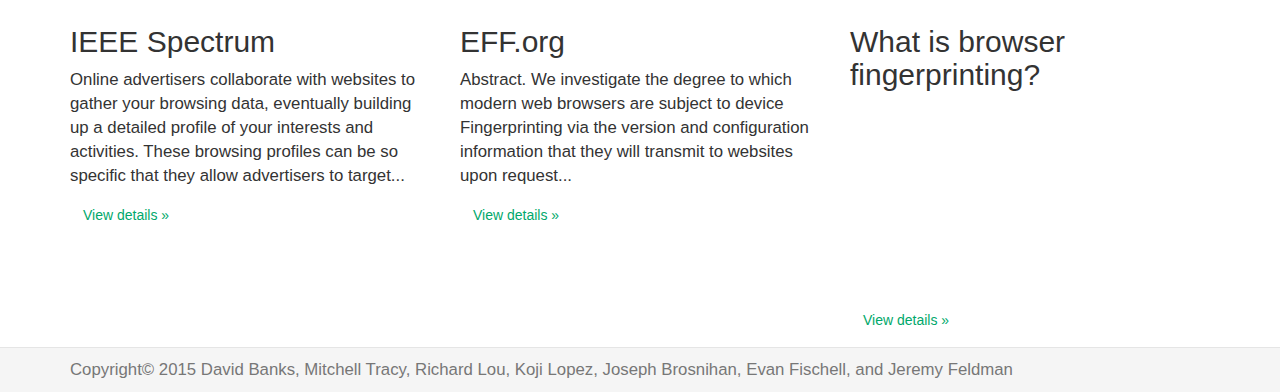
<file: readme-page/pages/wordpress_plugin.html>
<!DOCTYPE html>
<html>
	<head>
		<meta http-equiv="Content-Type" content="text/html; charset=UTF-8">
		<meta charset="utf-8">
		<title>Goldfinger - Browser Fingerprinter</title>
		<meta name="viewport" content="width=device-width, initial-scale=1.0">
		<script src="../lib/jquery-2.1.1.min.js"></script>
		<script src="../lib/bootstrap.min.js"></script>
		<link rel="stylesheet" href="../css/style.css">
	</head>
	<body>
		<div id="wrap">
			<div id="content">
				<div class="logo-container"  style="background-color:#4682B4">
					<a href="../index.html"><img height="120px" src="../lib/logo.png" alt="GOLDFINGER"></a>
				</div>
				<div class="navbar navbar-default navbar-static-top">
					<div class="container">
						<div class="navbar-header visible-sm visible-xs">
							<button type="button" data-toggle="collapse" data-target=".navbar-collapse" class="navbar-toggle">
								<span class="sr-only">Toggle navigation</span><span class="icon-bar"></span><span class="icon-bar"></span><span class="icon-bar"></span>
							</button>
							<a href="../index.html" class="navbar-brand">GOLDFINGER</a>
						</div>
						<div class="collapse navbar-collapse">
							<ul class="nav navbar-nav">
                                                                <li class="false">
                                                                    <a href="../pages/our_tool.html"><b>Our Tool</b></a>
								</li>
								<li class="false">
									<a href="../pages/goldfinger.pdf">Presentation</a>
								</li>
                                                                
                                                                <li class="false">
									<a href="../pages/fingerprints.html">Fingerprints</a>
								</li>
                                                                <li class="false">
									<a href="../pages/control_plugin.html">Control Plugin</a>
								</li>
							</ul>
							<ul class="nav navbar-nav navbar-right">
                                                            
                                                                <li class="false">
                                                                    <a href="../pages/wordpress_plugin.html">WordPress Plugin Setup</a>
								</li>
                                                                <li class="false">
                                                                    <a href="http://viable.cs.umd.edu/wordpress/wp-login.php">WordPress Page</a>
								</li>
                                                                <li class="false">
                                                                    <a href="../pages/analysis_scripts.html">Analysis Scripts</a>
								</li>
                                                                <li class="false">
                                                                    <a href="../pages/example_study.html">Example Study</a>
								</li>
								<li>
									<a href="https://vis.cs.umd.edu/svn/projects/goldfinger">Repository</a>
								</li>
							</ul>
						</div>
					</div>
				</div>

				<div class="container">
					<div class="row clearfix">
						<div class="col-md-12 column">
							<div class="jumbotron">
								
								<h2>WordPress Plugin</h2>
								<p>
                                                                    To access our WordPress page, visit viable.cs.umd.edu/wordpress/wp-login.php
                                                                    <br /><br />
                                                                    To install this plugin in a WordPress page, you must be the administrator for the page.
                                                                    <br />
                                                                    <br />
                                                                    With the fingerprint_toolkit.js, FontList.swf, and goldfingerprinting.php files 
                                                                    all in the same directory, run the toolkit_config.sh to choose your server 
                                                                    containing your database, and port number. Then compress the 
                                                                    fingerprint_toolkit.js, FontList.swf, and goldfingerprinting.php 
                                                                    files into a ".zip" file.
                                                                    <br /><br />

                                                                    Navigate to the Plugins page, and choose to add a new plugin. 
                                                                    Find the wordpress plugin zip file created above.
                                                                    <br /><br />
                                                                    The plugin should now be successfully installed.
                                                                    <br /><br />

                                                                    Alternatively, you can opt not to compress the files into a zip, 
                                                                    and can instead place them in a directory with name of your choosing and move 
                                                                    that directory to the wordpress/wp-content/plugins/ directory on your server.
                                                                    <br /><br />
                                                                        <img src="../pages/wp_img.png" alt="wp_example">
								</p>
								<br />
								
							</div>
						</div>
					</div>
					<div class="row clearfix">
						<h1> Resources </h1>
						<div class="col-md-4 column">
							<h2>IEEE Spectrum</h2>
							<p>
								Online advertisers collaborate with websites to gather your browsing data, eventually building up a detailed profile of your interests and activities. These browsing profiles can be so specific that they allow advertisers to target...
							</p>
							<p>
								<a class="btn" href="http://spectrum.ieee.org/computing/software/browser-fingerprinting-and-the-onlinetracking-arms-race" target="_blank">View details »</a>
							</p>
						</div>
						<div class="col-md-4 column">
							<h2>EFF.org</h2>
							<p>
								Abstract. We investigate the degree to which modern web browsers are subject to device Fingerprinting via the version and configuration information that they will transmit to websites upon request...
							</p>
							<p>
								<a class="btn" href="https://panopticlick.eff.org/browser-uniqueness.pdf" target="_blank">View details »</a>
							</p>
						</div>
						<div class="col-md-4 column">
							<h2>What is browser fingerprinting?</h2>
							<div class="embed-responsive embed-responsive-16by9">
								<iframe class="embed-responsive-item" src="//youtube.com/embed/aSfh0efL7rs"></iframe>
							</div>
							<p>
								<a class="btn" href="https://www.youtube.com/watch?v=aSfh0efL7rs" target="_blank">View details »</a>
							</p>
						</div>
					</div>
				</div>

			</div>
			<div id="push"></div>
		</div>
		<div id="footer-wrapper">
			<footer>
				<div class="container">
					<p>
						Copyright&copy; 2015 David Banks, Mitchell Tracy, Richard Lou, Koji Lopez, Joseph Brosnihan, Evan Fischell, and Jeremy Feldman
					</p>
				</div>
			</footer>
		</div>
	</body>
</html>
</file>
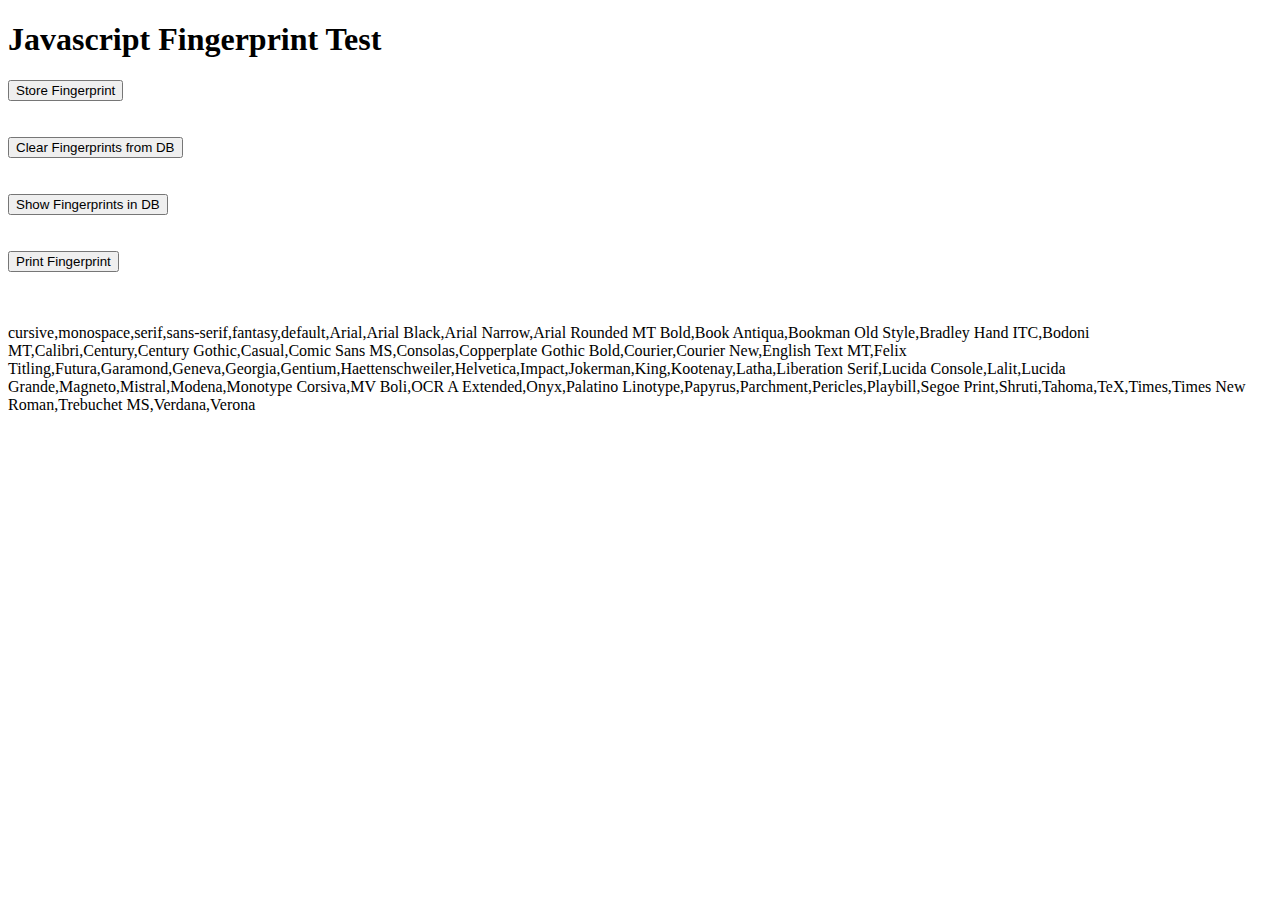
<file: plugins/goldfinger-wp-fingerprinter/groupA/fingerprint_test.html>
<!DOCTYPE html>
<html>
    <body>

        <h1>Javascript Fingerprint Test</h1>


        <script src="http://code.jquery.com/jquery-1.11.2.min.js"></script>
        <script src="http://crypto-js.googlecode.com/svn/tags/3.1.2/build/rollups/sha1.js"></script>
        <script type="text/javascript" src="font_detection.js"></script>
        <script type="text/javascript" src="fingerprint_toolkit.js"></script>
        
        <script type="application/javascript" src="http://www.telize.com/geoip?callback=getgeoip"></script>
        <!--   <script> updateFingerprint();</script>   -->
        
        
        <input type="button" value="Store Fingerprint" onclick="storeFinger()">
        <br>
        <br>
        <br>
        <input type="button" value="Clear Fingerprints from DB" onclick="clearDB()">
        <br>
        <br>
        <br>
        <input type="button" value="Show Fingerprints in DB" onclick="showDB()">
        <br>
        <br>
        <br>
        <input type="button" value="Print Fingerprint" onclick="debug = true; document.getElementById(&quot;responseText&quot;).innerHTML = getFingerprintString(); debug = false;">
        
        <br>
        <br>
        <br>
        <p id ="responseText"></p>
        
        <!-- element for SWF to load into -->
        <div id="font-detect-swf"></div>
        
        <p id="flash_fonts"></p>
        <!-- the following two sources along with everything in the 
        font-detect-js-master folder come from the following repository:
        https://github.com/gabriel/font-detect-js 
        The LICENSE text file in that folder gives permission for use -->
        
        <script src="font-detect-js-master/javascripts/swfobject.js"></script>
        <script src="font-detect-js-master/javascripts/font-detect.js"></script>  
        
        <script>
          //getFonts();
        </script>
        



    </body>
</html>
</file>
